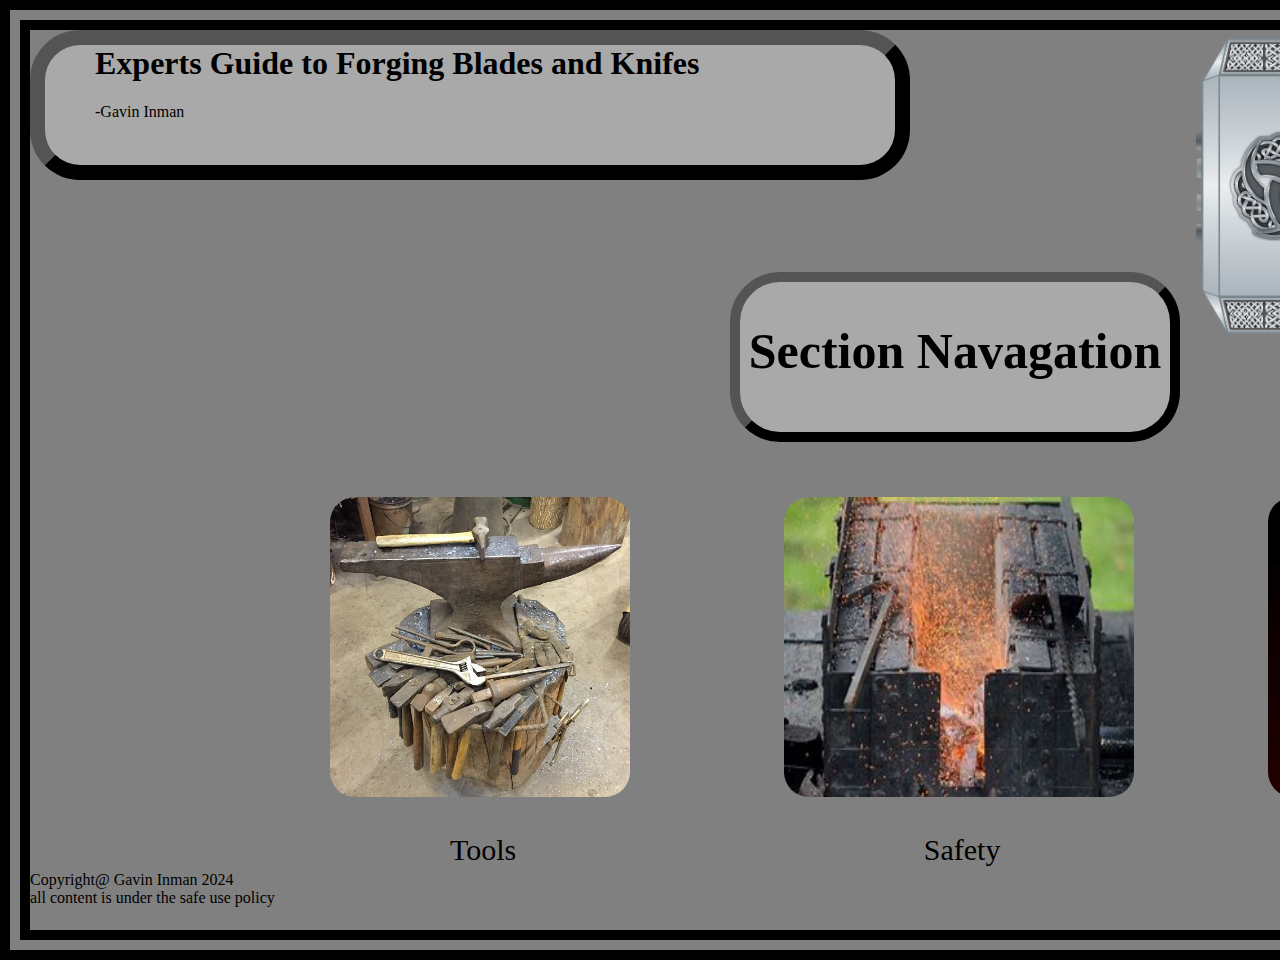
<file: index.html>
<!DOCTYPE html>

<html lang="en">

    <head>
        <title>Experts Guide to Forging Blades and Knifes</title>
        <meta name="viewport" content="width=device-width, intial-scale=1.0">
        <meta charset="UTF-8">
        <link rel="stylesheet" href="/Styles/style.css">
    </head>

    <body>
            <header>
                <h1 class="header-text">Experts Guide to Forging Blades and Knifes</h1>
                <p class="header-text">-Gavin Inman</p>
               <img id="thorhammer" src="/Images/thorhammer.png" alt="thors hammer">
            </header>
        
        <main>
            <article>
                <h2 id="sections">Section Navagation</h2>
                <p id="link-names"><span>Tools Safety Guide</span></p>
                <nav>
                    <a href="/Pages/tools.html"><span><img id="anvil-picture" src="/Images/anvil.jpg" alt="an anvil and hammer"></span></a>
                    <a href="/Pages/safety.html"><span><img id="sparkingforge-picture" src="/Images/sparkingforge.jpg" alt="a sparking forge"></span></a>
                    <a href="/Pages/guide.html"><span><img id="guidebook-picture" src="/Images/guidebook.jpg" alt="a guidebook"></span></a>
                </nav>
             </article>
         </main>
         <footer>
            <br><br><br><p>Copyright@ Gavin Inman 2024<br>all content is under the safe use policy</p>
         </footer>
    </body>
</html>
</file>
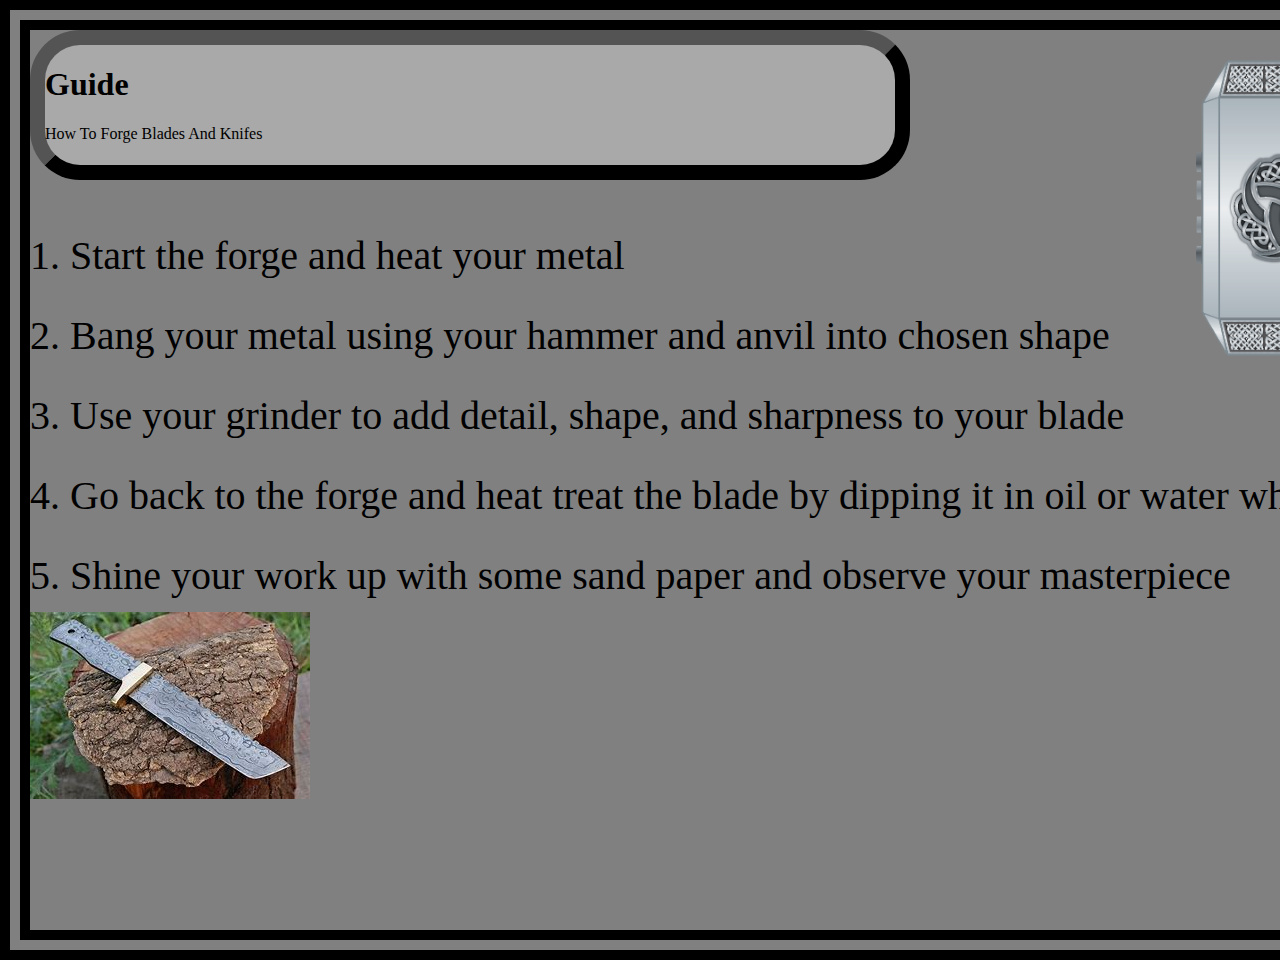
<file: Pages/guide.html>
<!DOCTYPE html>

<html lang="en">
    <head>
        <title>Experts Guide to Forging Blades and Knifes</title>
        <meta name="viewport" content="width=device-width, intial-scale=1.0">
        <meta charset="UTF-8">
        <link rel="stylesheet" href="/Styles/style.css">
    </head>
    <Body>
        <header>
            <h1>Guide</h1>
            <p>How To Forge Blades And Knifes</p>
            <a href="/index.html"><img id="thorhammer" src="/Images/thorhammer.png" alt="thors hammer"></a>
            <p Id="home">Home</p>
        </header>
        <main>
            <div id="guide">
                <ol>
                    <li class="guide">Start the forge and heat your metal</li>
                    <li class="guide">Bang your metal using your hammer and anvil into chosen shape</li>
                    <li class="guide">Use your grinder to add detail, shape, and sharpness to your blade</li>
                    <li class="guide">Go back to the forge and heat treat the blade by dipping it in oil or water while hot</li>
                    <li class="guide">Shine your work up with some sand paper and observe your masterpiece</li>
                </ol>
            </div>
            <div id="guide-image">
                <img src="/Images/forgedblade.jpg" alt="a forged blade">
            </div>
        </main>
    </Body>
</html>
</file>
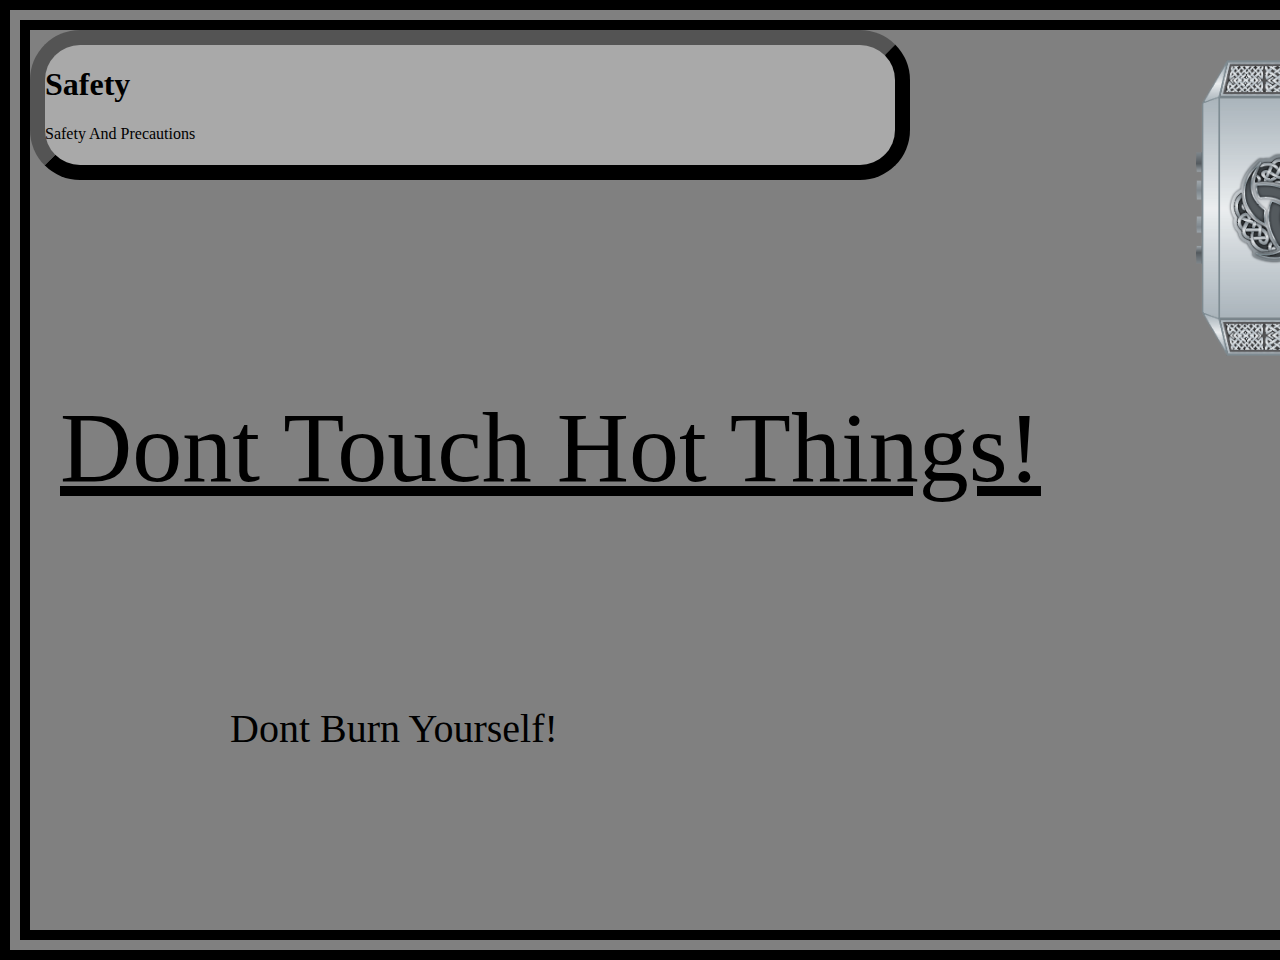
<file: Pages/safety.html>
<!DOCTYPE html>

<html lang="en">
    <head>
        <title>Experts Guide to Forging Blades and Knifes</title>
        <meta name="viewport" content="width=device-width, intial-scale=1.0">
        <meta charset="UTF-8">
        <link rel="stylesheet" href="/Styles/style.css">
    </head>
    <Body>
        <header>
            <h1>Safety</h1>
            <p>Safety And Precautions</p>
            <a href="/index.html"><img id="thorhammer" src="/Images/thorhammer.png" alt="thors hammer"></a>
            <p Id="home">Home</p>
        </header>
        <main>
            <p id="safty-1">Dont Touch Hot Things!</p>
        </main>
        <aside>
            <p id="safty-2">Dont Burn Yourself!</p>
        </aside>
    </Body>
</html>
</file>
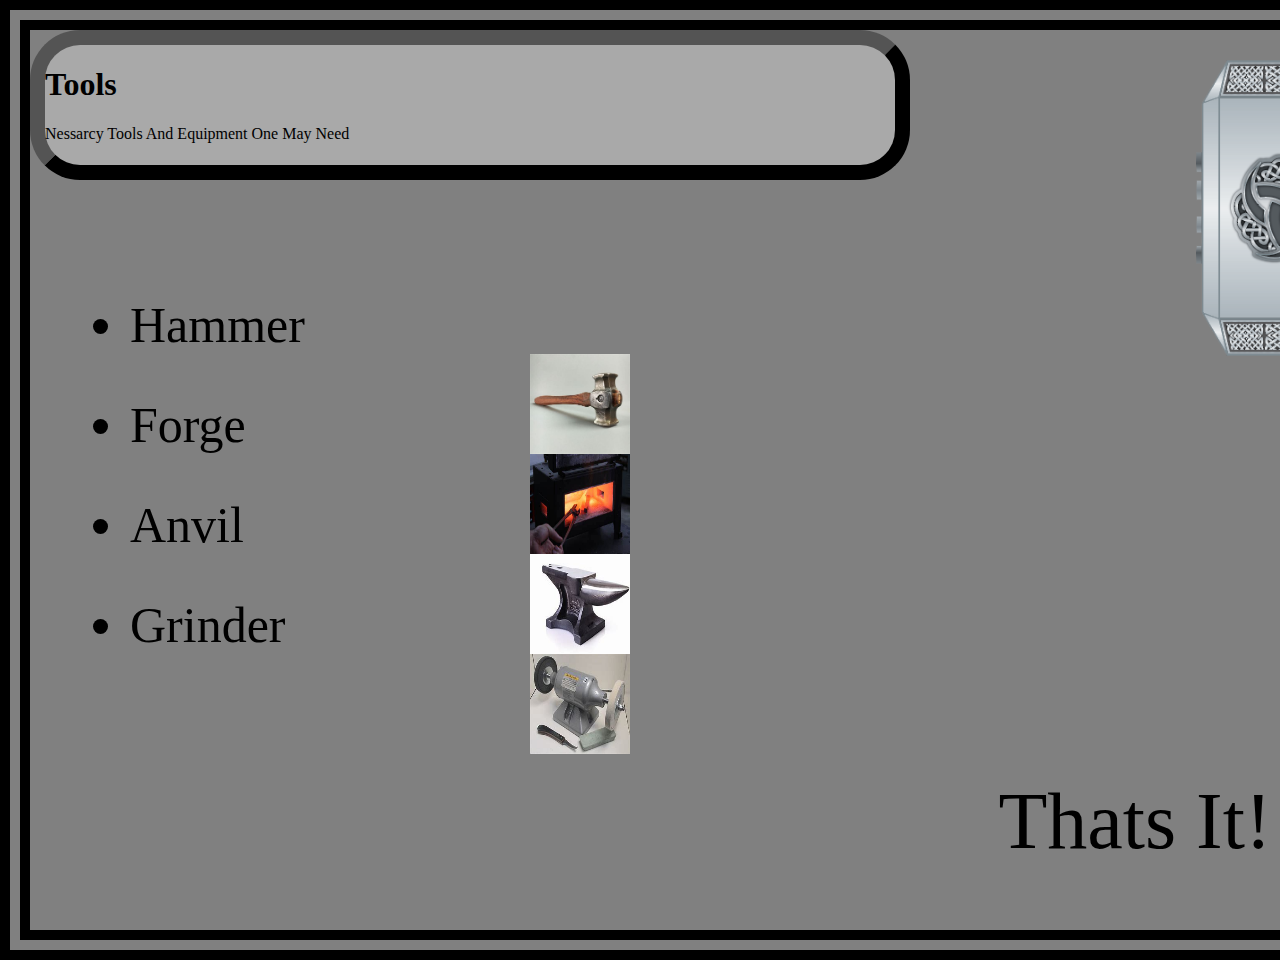
<file: Pages/tools.html>
<!DOCTYPE html>

<html lang="en">
    <head>
        <title>Experts Guide to Forging Blades and Knifes</title>
        <meta name="viewport" content="width=device-width, intial-scale=1.0">
        <meta charset="UTF-8">
        <link rel="stylesheet" href="/Styles/style.css">
    </head>
    <Body>
        <header>
            <h1>Tools</h1>
            <p>Nessarcy Tools And Equipment One May Need</p>
            <a href="/index.html"><img id="thorhammer" src="/Images/thorhammer.png" alt="thors hammer"></a>
            <p Id="home">Home</p>
        </header>
        <main>
            <ul id="tools-list">
                <li class="list-items">Hammer<img class="images" src="/Images/forginghammer.jpg" alt="a hammer"></li>
                <li class="list-items">Forge<img class="images" src="/Images/forge.jpg" alt="a forge"></li>
                <li class="list-items">Anvil<img class="images" src="/Images/anviltool.jpg" alt="a anvil"></li>
                <li class="list-items">Grinder<img class="images" src="/Images/grinder.jpg" alt="grinder"></li>
            </ul>
            <div id="end">
                <p id="thats-it">Thats It!</p>
            </div>
        </main>
    </Body>
</html>
</file>
<file: Styles/style.css>
#anvil-picture{
    height: 300px;
    width: 300px; 
    transform: translate(300px, 0px);
    border-radius: 25px;
    }

.images{
    padding-left: 200px;
    display: block;
    margin-left: 200px;
    line-height:100px;
    width: 100px;
    height: 100px;
}

#sections{
    transform: translate(700px, 50px);
    font-size:50px;
    background-color: darkgrey;
    width:430px;
    height:110px;
    text-align: center;
    border-radius: 50px;
    border-color: black;
    border-style: outset;
    border-width: 10px
}

#link-names{
    transform: translate(420px, 400px);
    font-size: 30px;
    word-spacing:400px;


}

#sparkingforge-picture{
   height: 300px; 
   width: 350px;
   transform: translate(450px, 0px);
   border-radius: 25px;

}

#guidebook-picture{
    height: 300px; 
    width: 350px;
    transform: translate(580px, 0px);
    border-radius: 25px;
 
}

.header-text{
    margin-left: 50px;
    margin-top:0px;
}

#thorhammer{
    transform: translate(1150px, -100px);
    width:75%
}

#home{
    transform: translate(1400px, -150px);
    font-size:50px;
}

#tools-list{
    padding-top: 100px;
    padding-left: 100px;
}

.list-items{
    height: 100px;
    width: 100px;
    font-size: 50px;
}

#thats-it{
    text-align:center;
    padding-left:400px;
    font-size: 80px;

}

.guide{
    line-height:40px;
    font-size:40px;
    padding-top:40px;
}

#safty-1{
    padding-top:110px;
    font-size:100px;
    padding-left:30px;
    text-decoration: underline;
}
#safty-2{
   padding-top:100px;
   font-size:40px;
   padding-left:200px;
}

h2{
    padding-top: 40px
}

body{
    overflow: hidden;
    border-color: black;
    border-style: double;
    border-width: 30px;
    width: 1810px;
    height: 900px;
    margin:0px;
    background-color: grey;
}

header{
    background-color: darkgrey;
    border-radius:100px;
    height: 120px;
    width:850px;
    margin:0px;
    border-radius: 50px;
    border-color: black;
    border-style: outset;
    border-width: 15px
}
</file>
